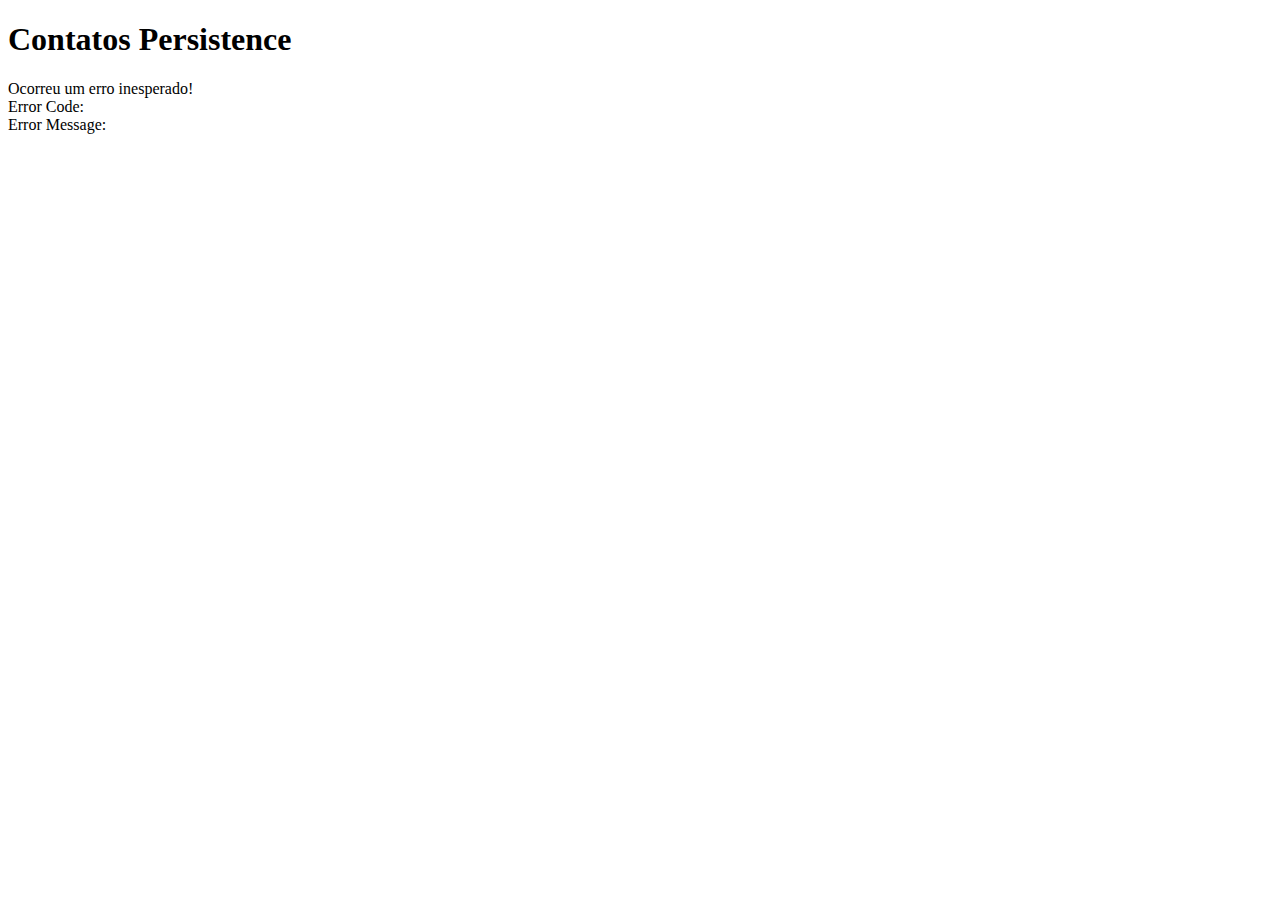
<file: contatos-persistence/src/main/resources/templates/exception/erro.html>
<!DOCTYPE html>
<html lang="en">

<head>
    <meta charset="UTF-8">
    <meta name="viewport" content="width=device-width, initial-scale=1.0">
    <link href="https://cdn.jsdelivr.net/npm/bootstrap@5.3.0/dist/css/bootstrap.min.css" rel="stylesheet"
        integrity="sha384-9ndCyUaIbzAi2FUVXJi0CjmCapSmO7SnpJef0486qhLnuZ2cdeRhO02iuK6FUUVM" crossorigin="anonymous">
    <title>Contatos Persistence</title>
</head>

<body>
    <div class="container d-flex flex-column">

        <header class="bg-body-secondary p-3 mb-3">
            <h1 class="display-5">Contatos Persistence</h1>
        </header>

        <div class="display-6 mt-5">Ocorreu um erro inesperado!</div>

        <div class="display-6 mt-5">
            Error Code: <div class="display-6" th:text="${errorCode}"></div>
        </div>
        <div class="display-6 mt-5">
            Error Message: <div class="display-6" th:text="${errorMessage}"></div>
        </div>

    </div>
</body>

</html>
</file>
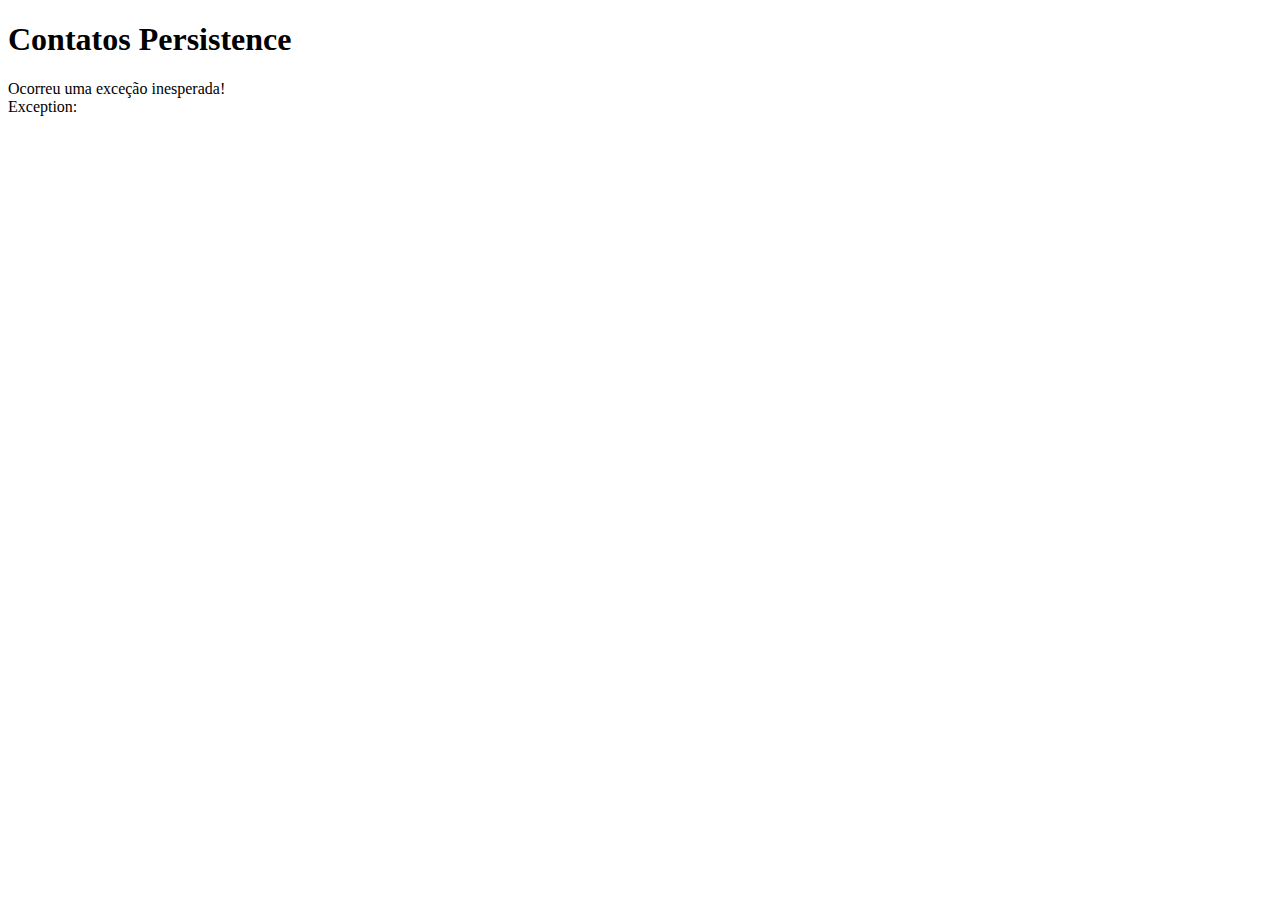
<file: contatos-persistence/src/main/resources/templates/exception/exception.html>
<!DOCTYPE html>
<html lang="en">
<head>
    <meta charset="UTF-8">
    <meta name="viewport" content="width=device-width, initial-scale=1.0">
    <link href="https://cdn.jsdelivr.net/npm/bootstrap@5.3.0/dist/css/bootstrap.min.css" rel="stylesheet"
        integrity="sha384-9ndCyUaIbzAi2FUVXJi0CjmCapSmO7SnpJef0486qhLnuZ2cdeRhO02iuK6FUUVM" crossorigin="anonymous">
    <title>Contatos Persistence</title>
</head>
<body>
    <div class="container d-flex flex-column">

        <header class="bg-body-secondary p-3 mb-3">
            <h1 class="display-5">Contatos Persistence</h1>
        </header>

        <div class="display-6 mt-5">Ocorreu uma exceção inesperada!</div>
        <div class="display-6 mt-5">Exception: <div class="display-6 mt-5" th:text="${exceptionMessage}"></div></div>
        
    </div>
</body>
</html>
</file>
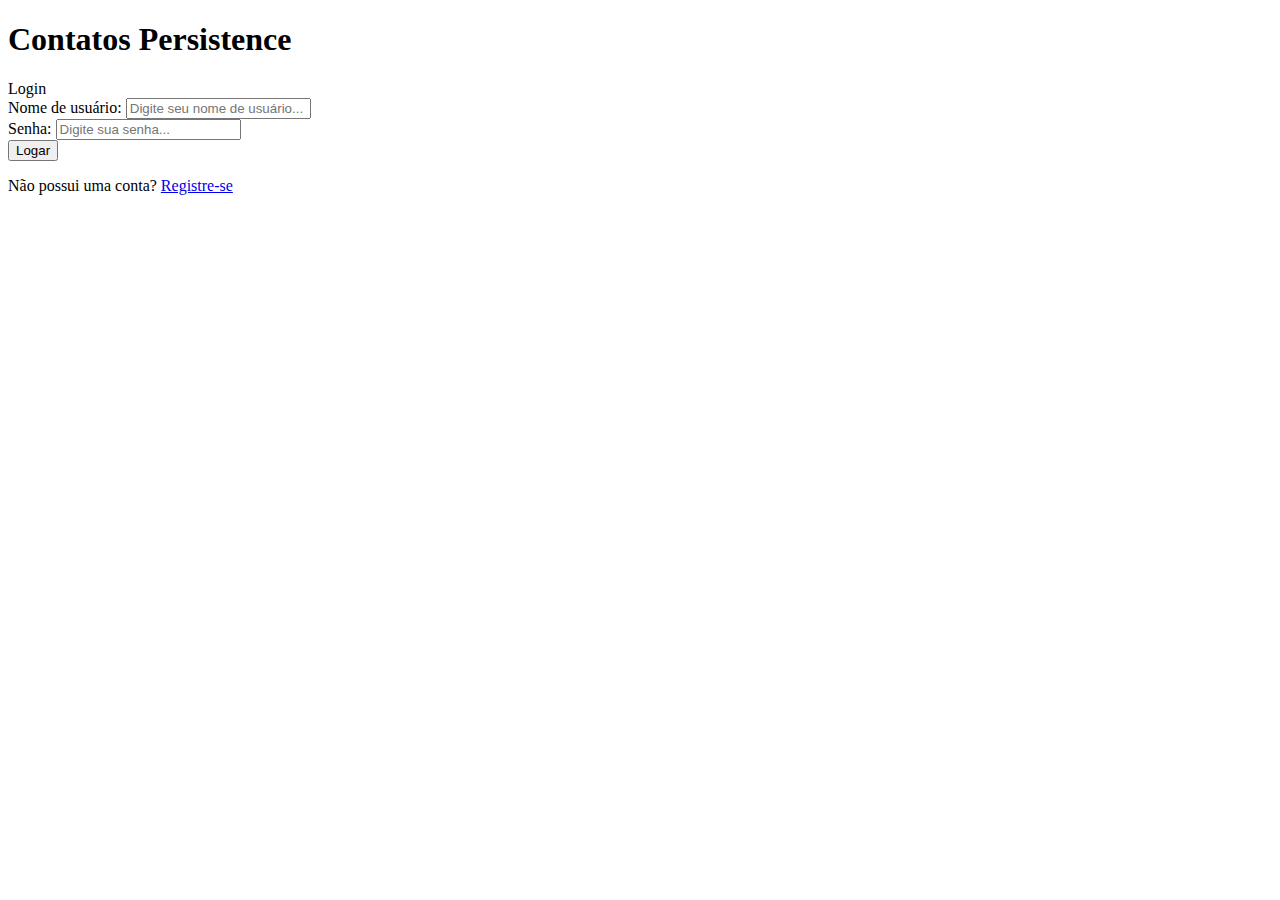
<file: contatos-persistence/src/main/resources/templates/usuario/formLogin.html>
<!DOCTYPE html>
<html lang="pt-BR">

<head>
    <meta charset="UTF-8">
    <meta name="viewport" content="width=device-width, initial-scale=1.0">
    <link href="https://cdn.jsdelivr.net/npm/bootstrap@5.3.0/dist/css/bootstrap.min.css" rel="stylesheet"
        integrity="sha384-9ndCyUaIbzAi2FUVXJi0CjmCapSmO7SnpJef0486qhLnuZ2cdeRhO02iuK6FUUVM" crossorigin="anonymous">
    <title>Contatos Persistence</title>
</head>

<body>
    <div class="container">

        <header class="bg-body-secondary p-3 mb-3">
            <h1 class="display-5">Contatos Persistence</h1>
        </header>

        <div th:if="${error}">
            <div class="alert alert-danger" role="alert" th:text="${message}"></div>
        </div>

        <form class="card" th:action="@{/login}" method="post">

            <div class="card-header">
                Login
            </div>
            
            <div class="card-body">

                <div class="form-group">
                    <label for="username" class="mb-1">Nome de usuário:</label>
                    <input name="username" type="text" class="form-control" placeholder="Digite seu nome de usuário...">
                </div>

                <div class="form-group">
                    <label for="password" class="mb-1">Senha:</label>
                    <input name="password" type="password" class="form-control" placeholder="Digite sua senha...">
                </div>

                <div class="form-group d-flex flex-column">
                    <button class="btn btn-primary mt-3" type="submit">Logar</button>

                    <p>Não possui uma conta? <a href="/registrar">Registre-se</a></p>
                </div>
            </div>
        </form>

    </div>

</body>

</html>
</file>
